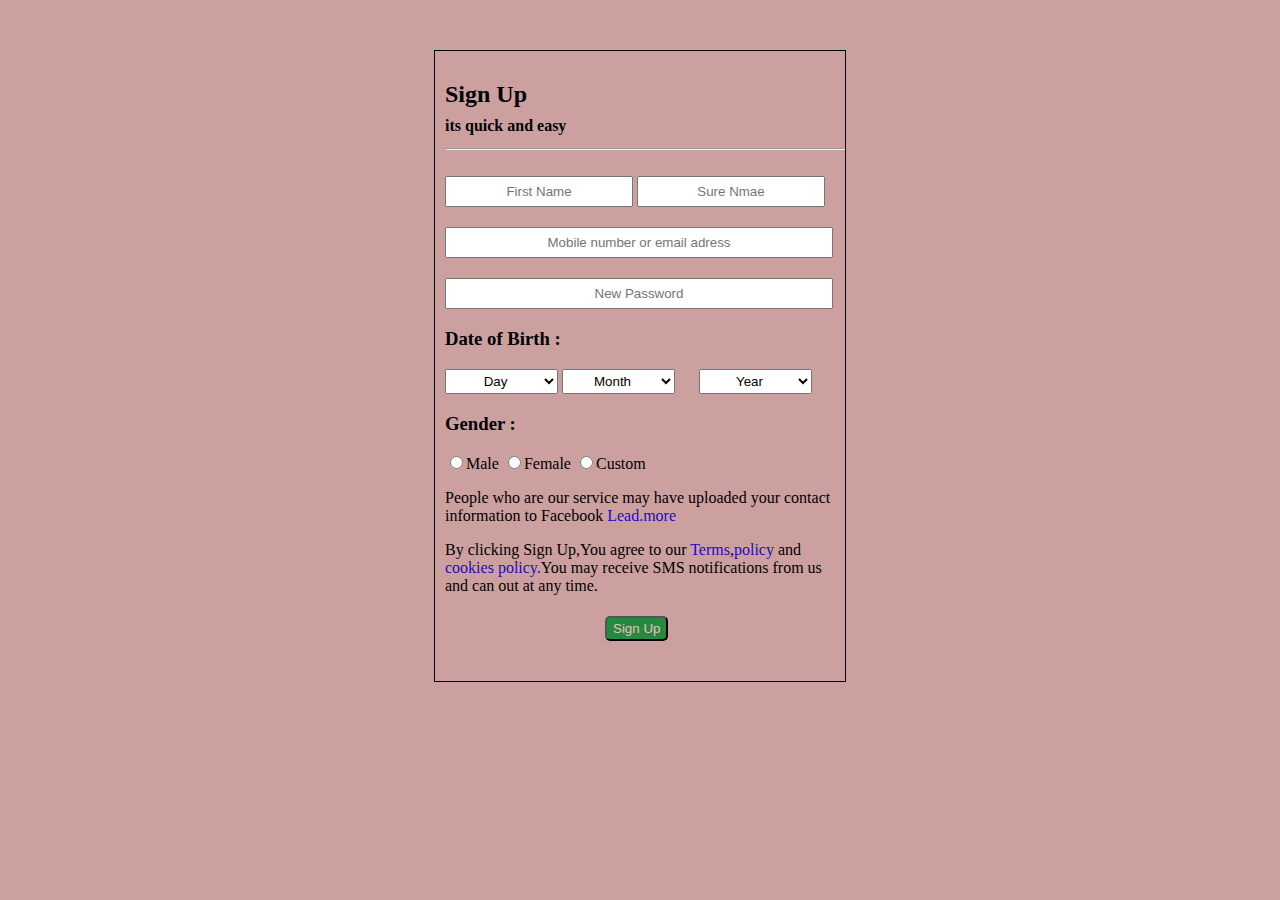
<file: index.html>
<!DOCTYPE html>
<html lang="en">
<head>
    <meta charset="UTF-8">
    <meta name="viewport" content="width=device-width, initial-scale=1.0">
    <title>Document</title>
    <link rel="stylesheet" href="style.css">
</head>
<body>
    <div>
    <form action="./page.html">
        <h2>Sign Up</h2>
        <h4>its quick and easy</h4>
        <hr>
        <br>
        <input type="text" name="first name" id="fn" placeholder="First Name" required>
        <input type="text" name="sure name" id="sn" placeholder="Sure Nmae"><br>
        <input type="text" name="mobile number or email adress" id="mn" placeholder="Mobile number or email adress" required><br>
        <input type="text" name="new password" id="np" placeholder="New Password" required>
        <h3>Date of Birth :</h3>
            <select id="aaa">
                <option value="Day">Day</option>
                <option value="1">1</option>
                <option value="2">2</option>
                <option value="3">3</option>
                <option value="4">4</option>
                <option value="5">5</option>
                <option value="6">6</option>
                <option value="7">7</option>
                <option value="8">8</option>
                <option value="9">9</option>
            </select>
            <select id="bbb">
                <option value="Month">Month</option>
                <option value="January">January</option>
                <option value="Febuary">Febuary</option>
                <option value="March">March</option>
                <option value="April">April</option>
                <option value="May">May</option>
                <option value="June">June</option>
                <option value="July">July</option>
                <option value="August">August</option>
                <option value="September">September</option>
                <option value="October">October</option>
                <option value="September">September</option>
                <option value="November">November</option>
                <option value="December">December</option>
            </select>
            <select id ="ccc">
                <option value="Year">Year</option>
                <option value="2000">2000</option>
                <option value="2001">2001</option>
                <option value="2002">2002</option>
                <option value="2003">2003</option>
                <option value="2004">2004</option>
            </select>
            <h3>Gender :</h3>
            <input type="radio" name="gender" id="Male">Male
            <input type="radio" name="gender" id="Female">Female
            <input type="radio" name="gender" id="Custom">Custom<br>
            <p id="para1">
                People who are our service may have uploaded your contact information to Facebook <span id="Vi">Lead.more</span>
            </p>
            <p id="para2">
                By clicking Sign Up,You agree to our <span id="ck">Terms</span>,<span id="y">policy</span> and <span id="Vicky">cookies policy.</span>You may receive SMS notifications from us and can out at any time.
            </p>
            <input type="Submit" value="Sign Up" id="su"> 
    </form>
</body>
</html>
</file>
<file: style.css>
#mn{
    margin-top: 20px;
    margin-right: 170px;
    width: 380px;
    height: 25px;
    text-align: center;
}
#np{
    margin-right: 170px;
    margin-top: 20px;
}
form{
    width: 400px;
    height: 620px;
    border: 1px solid black;
    padding-top: 10px;
    padding-left: 10px;
    margin: auto;
    margin-top: 50px;
}
#fn{
    height: 25px;
    width: 180px;
    text-align: center;
}
#sn{
    height: 25px;
    width: 180px;
    text-align: center;
}
#np{
    height: 25px;
    width: 380px;
    text-align: center;
}
#aaa{
    height: 25px;
    width: 113px;
    text-align: center;
}
#bbb{
    height: 25px;
    width: 113px;
    text-align: center;
}
#ccc{
    height: 25px;
    width: 113px;
    text-align: center;
    margin-left: 20px;
}
#male{
    margin-left: 100px;
}
#custom{
    margin-left: 90px;
}
#Vi,#ck,#y,#Vicky{
    color: rgb(28,10,194);
}
#vi:hover{
    text-decoration: underline;
}
#ck:hover{
    text-decoration: underline;
}
#y:hover{
    text-decoration: underline;
}
#vicky:hover{
    text-decoration: underline;
}
#su{
    background-color: rgb(35, 138, 62);
    border-radius: 5px;
    text-align: center;
    margin-left: 160px;
    height: 25px;
    color: rgb(229, 194, 194);
    margin-top: 5px;
}
h2{
    height: 15px;
}
h4{
    height: 10px;
}
body{
    background-color: rgba(156, 65, 65, 0.5);
    
}
</file>
